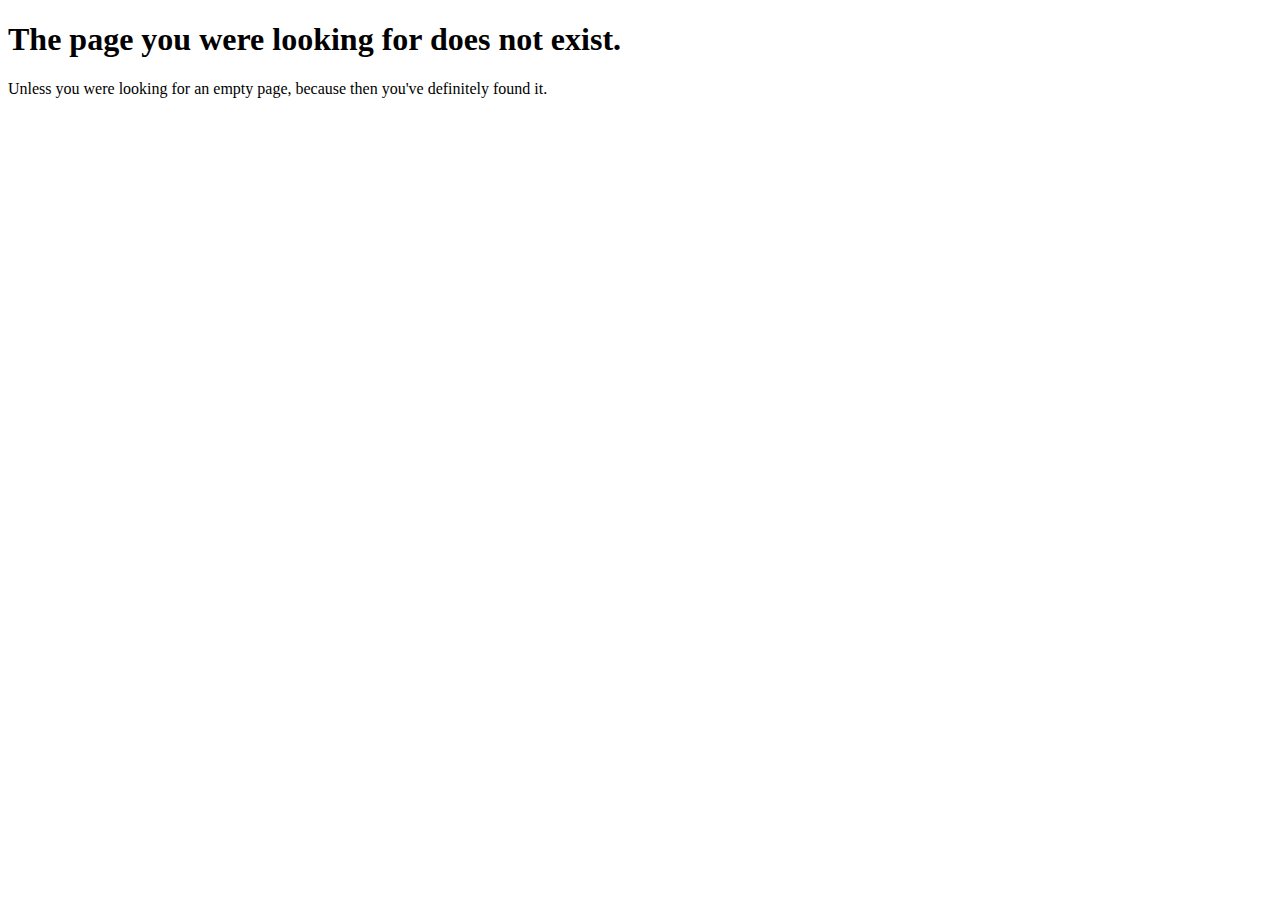
<file: Main/work.html>
<!DOCTYPE html>
<html lang="en">
<head>
    <meta charset="UTF-8">
    <title>Rekupe - Projects</title>
</head>
<body>
    <h1>The page you were looking for does not exist.</h1>
    <p>Unless you were looking for an empty page, because then you've definitely found it.</p>
</body>
</html>
</file>
